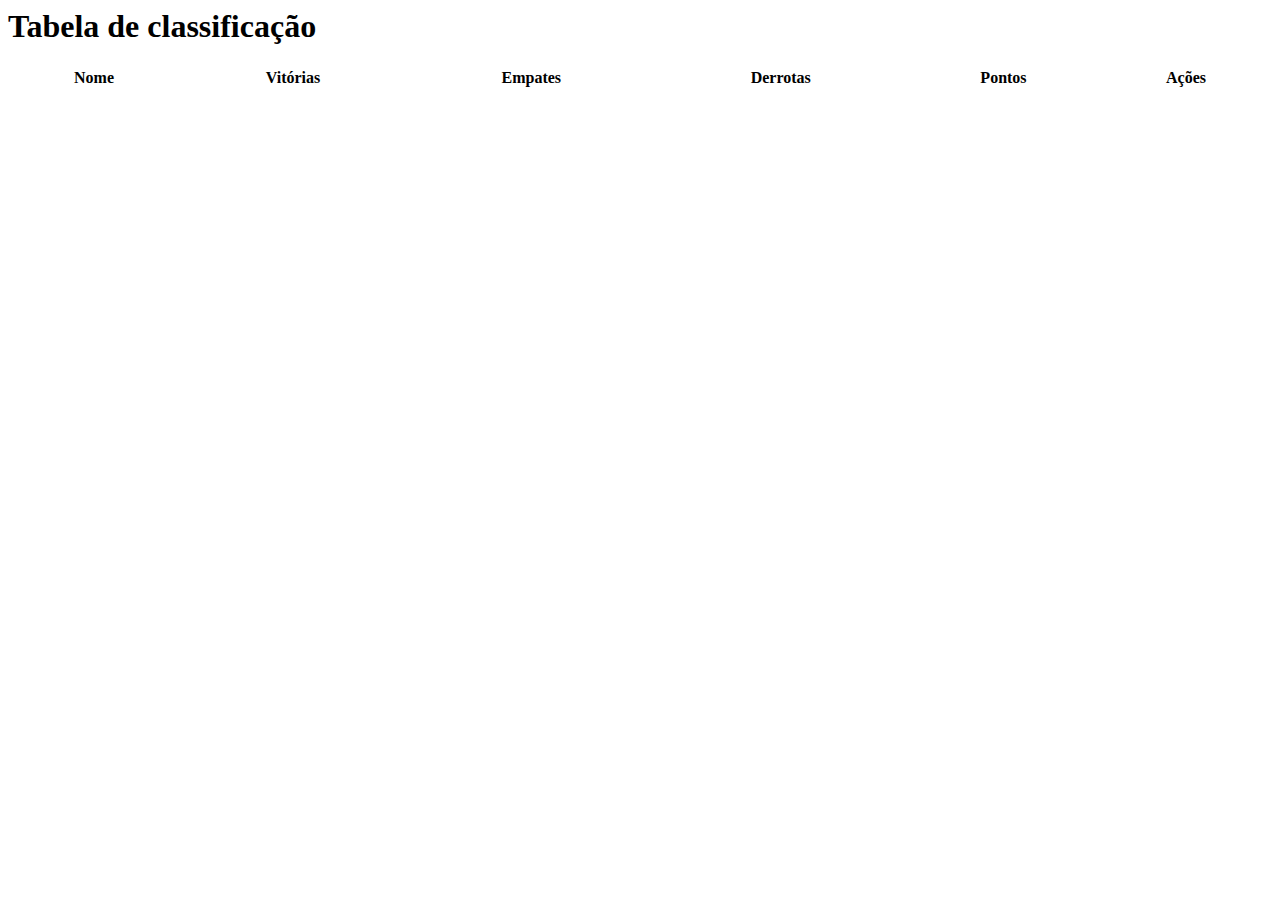
<file: aula5/index.html>
<html>

<head>
    <title>
        Imersão Dev - Aula 06
    </title>
</head>

<body>
    <h1>Tabela de classificação</h1>

    <table style="width:100%">
        <thead>
            <tr>
                <th>Nome</th>
                <th>Vitórias</th>
                <th>Empates</th>
                <th>Derrotas</th>
                <th>Pontos</th>
                <th>Ações</th>
            </tr>
        </thead>
        <tbody id="tabelaJogadores">
<!--               <tr>
    <td>Paulo</td>
    <td>2</td>
    <td>1</td>
    <td>1</td>
    <td>7</td>
    <td><button onClick="adicionarVitoria()">Vitória</button></td>
    <td><button onClick="adicionarEmpate()">Empate</button></td>
    <td><button onClick="adicionarDerrota()">Derrota</button></td>
  </tr>
  <tr>
    <td>Rafa</td>
    <td>1</td>
    <td>4</td>
    <td>2</td>
    <td>7</td>
    <td><button onClick="adicionarVitoria()">Vitória</button></td>
    <td><button onClick="adicionarEmpate()">Empate</button></td>
    <td><button onClick="adicionarDerrota()">Derrota</button></td>
  </tr> -->
        </tbody>
    </table>
</body>

</html>
</file>
